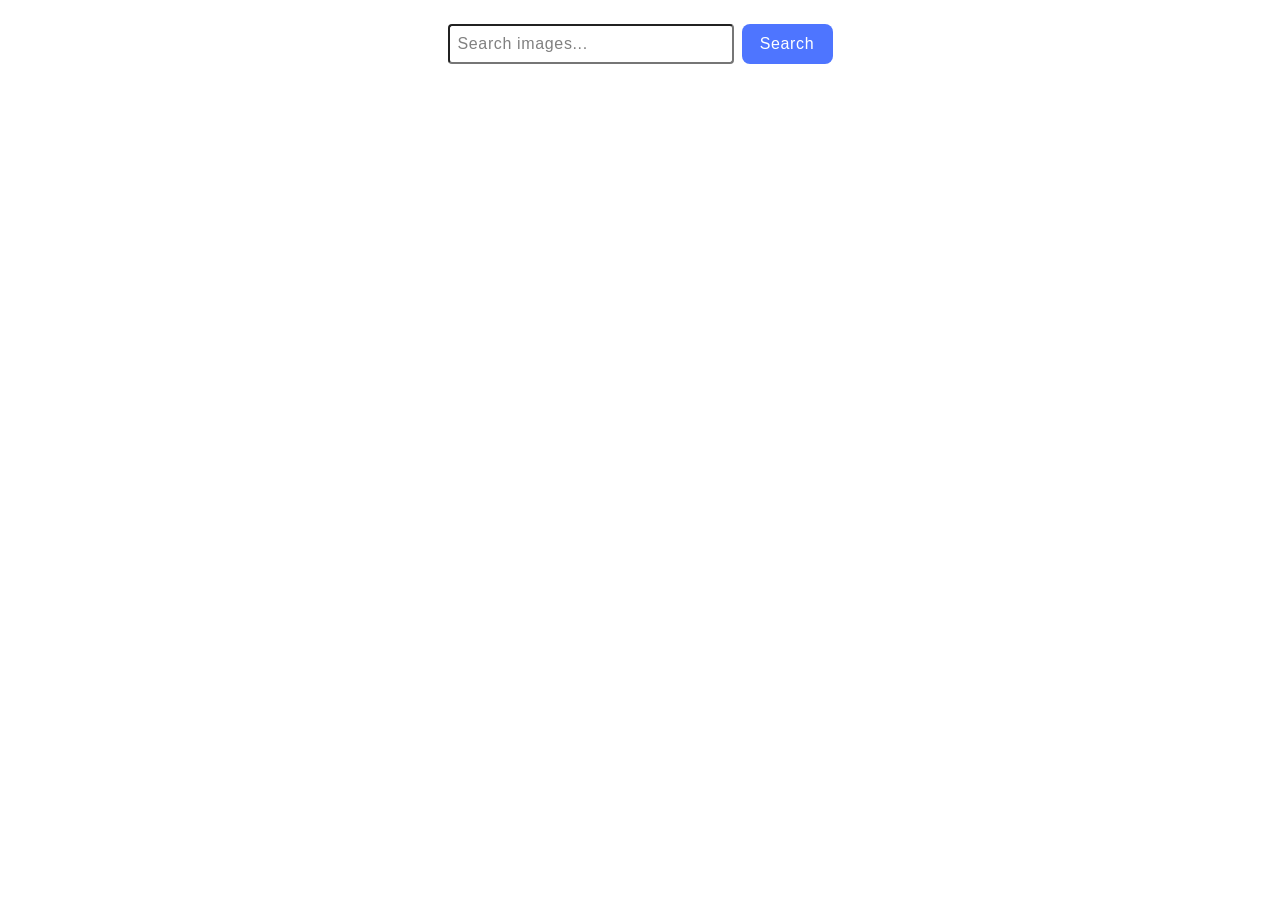
<file: src/index.html>
<!DOCTYPE html>
<html lang="en">
  <head>
    <meta charset="UTF-8" />
    <link rel="icon" type="image/svg+xml" href="/favicon.svg" />
    <meta name="viewport" content="width=device-width, initial-scale=1.0" />
    <title>Vanilla App Template</title>
    <link rel="stylesheet" href="./css/styles.css" />
    <link rel="stylesheet" href="./css/reset.css" />
  </head>
  <body>
    <form>
      <input type="text" name="input" placeholder="Search images..." />
      <button type="submit">Search</button>
    </form>
    <ul class="gallery"></ul>
    <div class="loader"></div>
    <script src="./main.js" type="module"></script>
  </body>
</html>
</file>
<file: src/css/styles.css>
/**
  |============================
  | include css partials with
  | default @import url()
  |============================
*/
@import url('./reset.css');

:root {
  font-family: Inter, Avenir, Helvetica, Arial, sans-serif;
  font-size: 16px;
  line-height: 24px;
  font-weight: 400;

  color: #242424;
  background-color: rgba(255, 255, 255, 0.87);

  font-synthesis: none;
  text-rendering: optimizeLegibility;
  -webkit-font-smoothing: antialiased;
  -moz-osx-font-smoothing: grayscale;
  -webkit-text-size-adjust: 100%;
}

body {
  margin: 16px;
  box-sizing: border-box;
}

.loader {
  color: #8184f0;
  font-size: 10px;
  width: 1em;
  height: 1em;
  border-radius: 50%;
  position: relative;
  text-indent: -9999em;
  animation: mulShdSpin 1.3s infinite linear;
  transform: translateZ(0);
  display: none;
  margin: 0 auto;
  margin-top: 16px;
}

@keyframes mulShdSpin {
  0%,
  100% {
    box-shadow: 0 -3em 0 0.2em, 2em -2em 0 0em, 3em 0 0 -1em, 2em 2em 0 -1em,
      0 3em 0 -1em, -2em 2em 0 -1em, -3em 0 0 -1em, -2em -2em 0 0;
  }
  12.5% {
    box-shadow: 0 -3em 0 0, 2em -2em 0 0.2em, 3em 0 0 0, 2em 2em 0 -1em,
      0 3em 0 -1em, -2em 2em 0 -1em, -3em 0 0 -1em, -2em -2em 0 -1em;
  }
  25% {
    box-shadow: 0 -3em 0 -0.5em, 2em -2em 0 0, 3em 0 0 0.2em, 2em 2em 0 0,
      0 3em 0 -1em, -2em 2em 0 -1em, -3em 0 0 -1em, -2em -2em 0 -1em;
  }
  37.5% {
    box-shadow: 0 -3em 0 -1em, 2em -2em 0 -1em, 3em 0em 0 0, 2em 2em 0 0.2em,
      0 3em 0 0em, -2em 2em 0 -1em, -3em 0em 0 -1em, -2em -2em 0 -1em;
  }
  50% {
    box-shadow: 0 -3em 0 -1em, 2em -2em 0 -1em, 3em 0 0 -1em, 2em 2em 0 0em,
      0 3em 0 0.2em, -2em 2em 0 0, -3em 0em 0 -1em, -2em -2em 0 -1em;
  }
  62.5% {
    box-shadow: 0 -3em 0 -1em, 2em -2em 0 -1em, 3em 0 0 -1em, 2em 2em 0 -1em,
      0 3em 0 0, -2em 2em 0 0.2em, -3em 0 0 0, -2em -2em 0 -1em;
  }
  75% {
    box-shadow: 0em -3em 0 -1em, 2em -2em 0 -1em, 3em 0em 0 -1em, 2em 2em 0 -1em,
      0 3em 0 -1em, -2em 2em 0 0, -3em 0em 0 0.2em, -2em -2em 0 0;
  }
  87.5% {
    box-shadow: 0em -3em 0 0, 2em -2em 0 -1em, 3em 0 0 -1em, 2em 2em 0 -1em,
      0 3em 0 -1em, -2em 2em 0 0, -3em 0em 0 0, -2em -2em 0 0.2em;
  }
}

button {
  border-radius: 8px;
  padding: 8px 16px;
  width: 91px;
  height: 40px;
  border: none;
  background: #4e75ff;
  font-family: 'Montserrat', sans-serif;
  font-weight: 500;
  font-size: 16px;
  line-height: 1.5;
  letter-spacing: 0.04em;
  color: #fff;
  transition: background 0.3s ease;
}
button:hover {
  background: #6c8cff;
}
form {
  display: flex;
  gap: 8px;
  margin: 0 auto;
  justify-content: center;
  margin-top: 24px;
}

input {
  border-radius: 4px;
  width: 272px;
  font-family: 'Montserrat', sans-serif;
  font-weight: 400;
  font-size: 16px;
  line-height: 1.5;
  letter-spacing: 0.04em;
  color: #2e2f42;
  padding-left: 8px;
  font-family: 'Montserrat', sans-serif;
  transition: border 0.3s ease;
}

input::placeholder {
  color: #808080;
}
input:hover {
  border: 1px solid #000;
}
input:active {
  border: 1px solid #4e75ff;
}

.gallery {
  margin-top: 24px;
  display: flex;
  flex-direction: row;
  flex-wrap: wrap;
  gap: 16px;
}

.item-img {
  width: 100%;
  height: 200px;
  object-fit: cover;
}

.list-item {
  width: 300px;
  border-radius: 8px;
  box-shadow: 0 0 10px rgba(0, 0, 0, 0.1);
  overflow: hidden;
  text-align: center;
  border: 1px solid #9fa0a5;
}

.container {
  display: flex;
  text-align: center;
  padding: 8px;
  justify-content: center;
}
</file>
